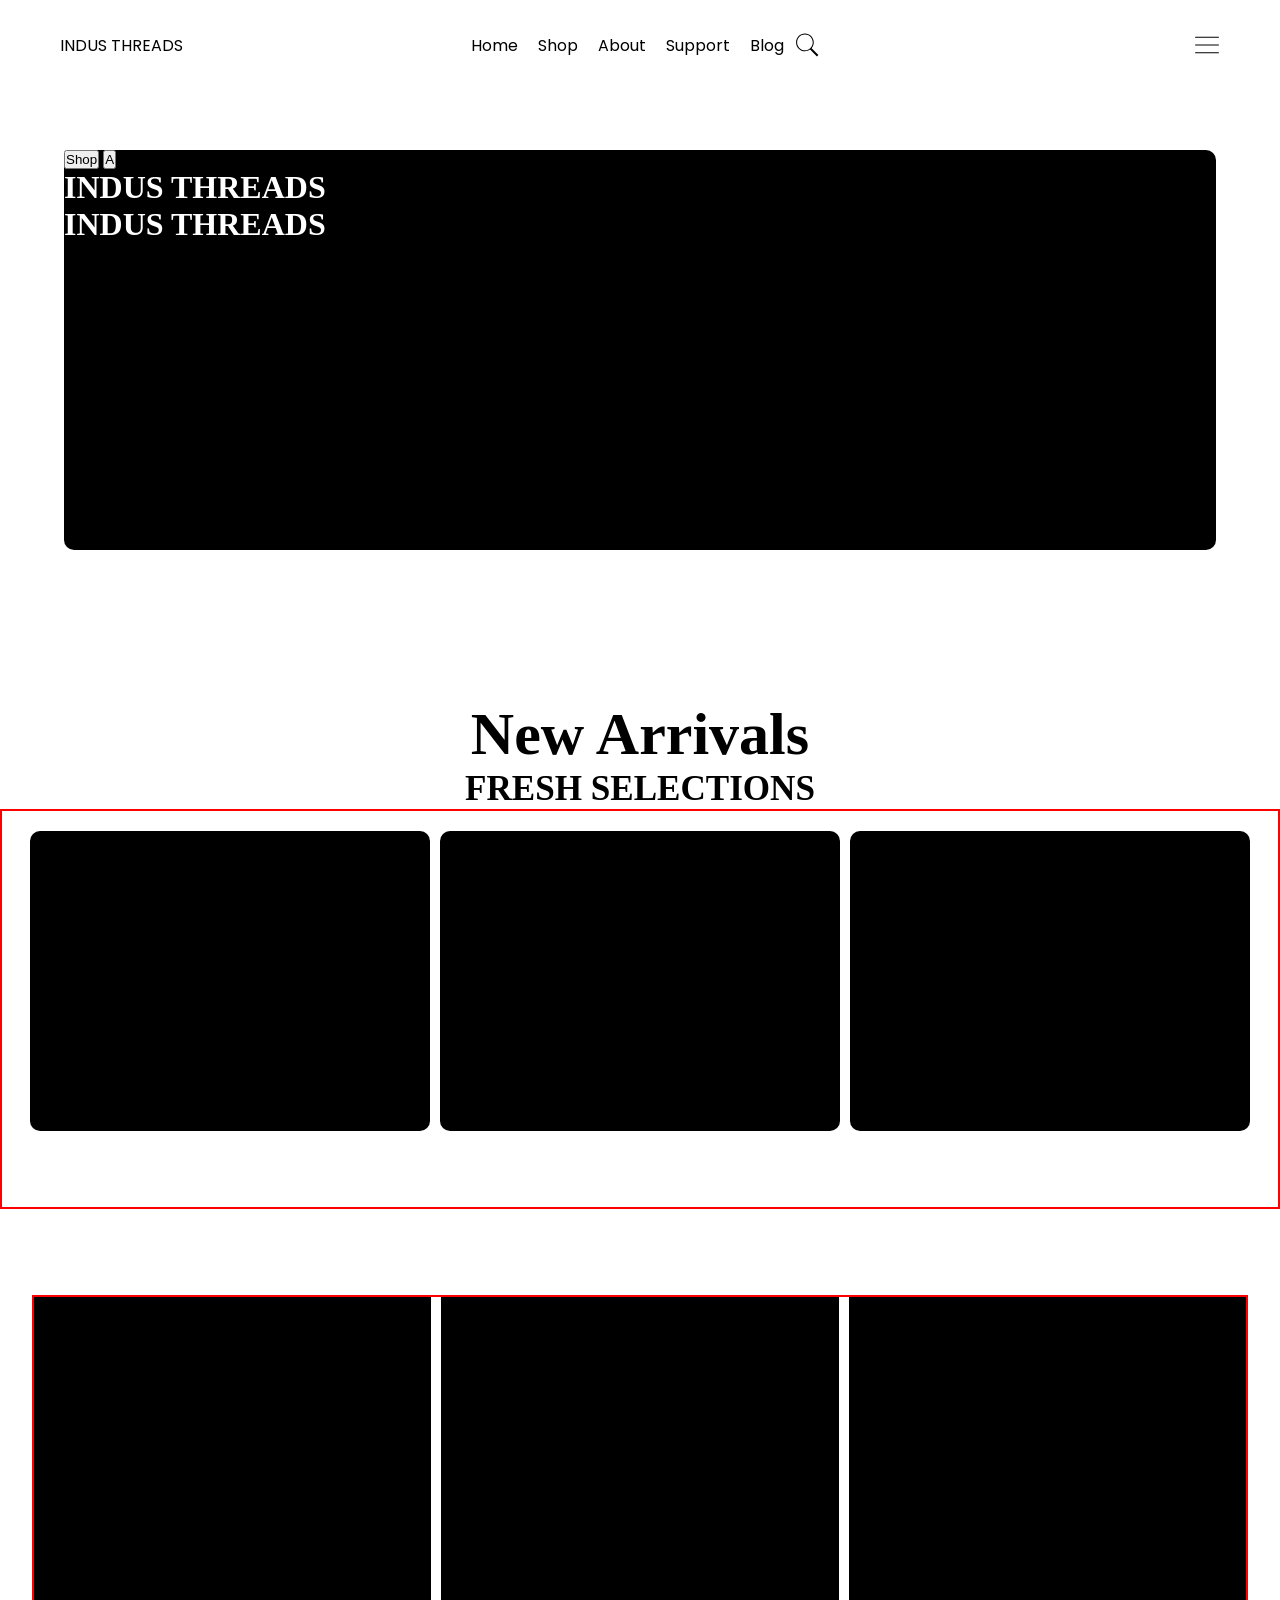
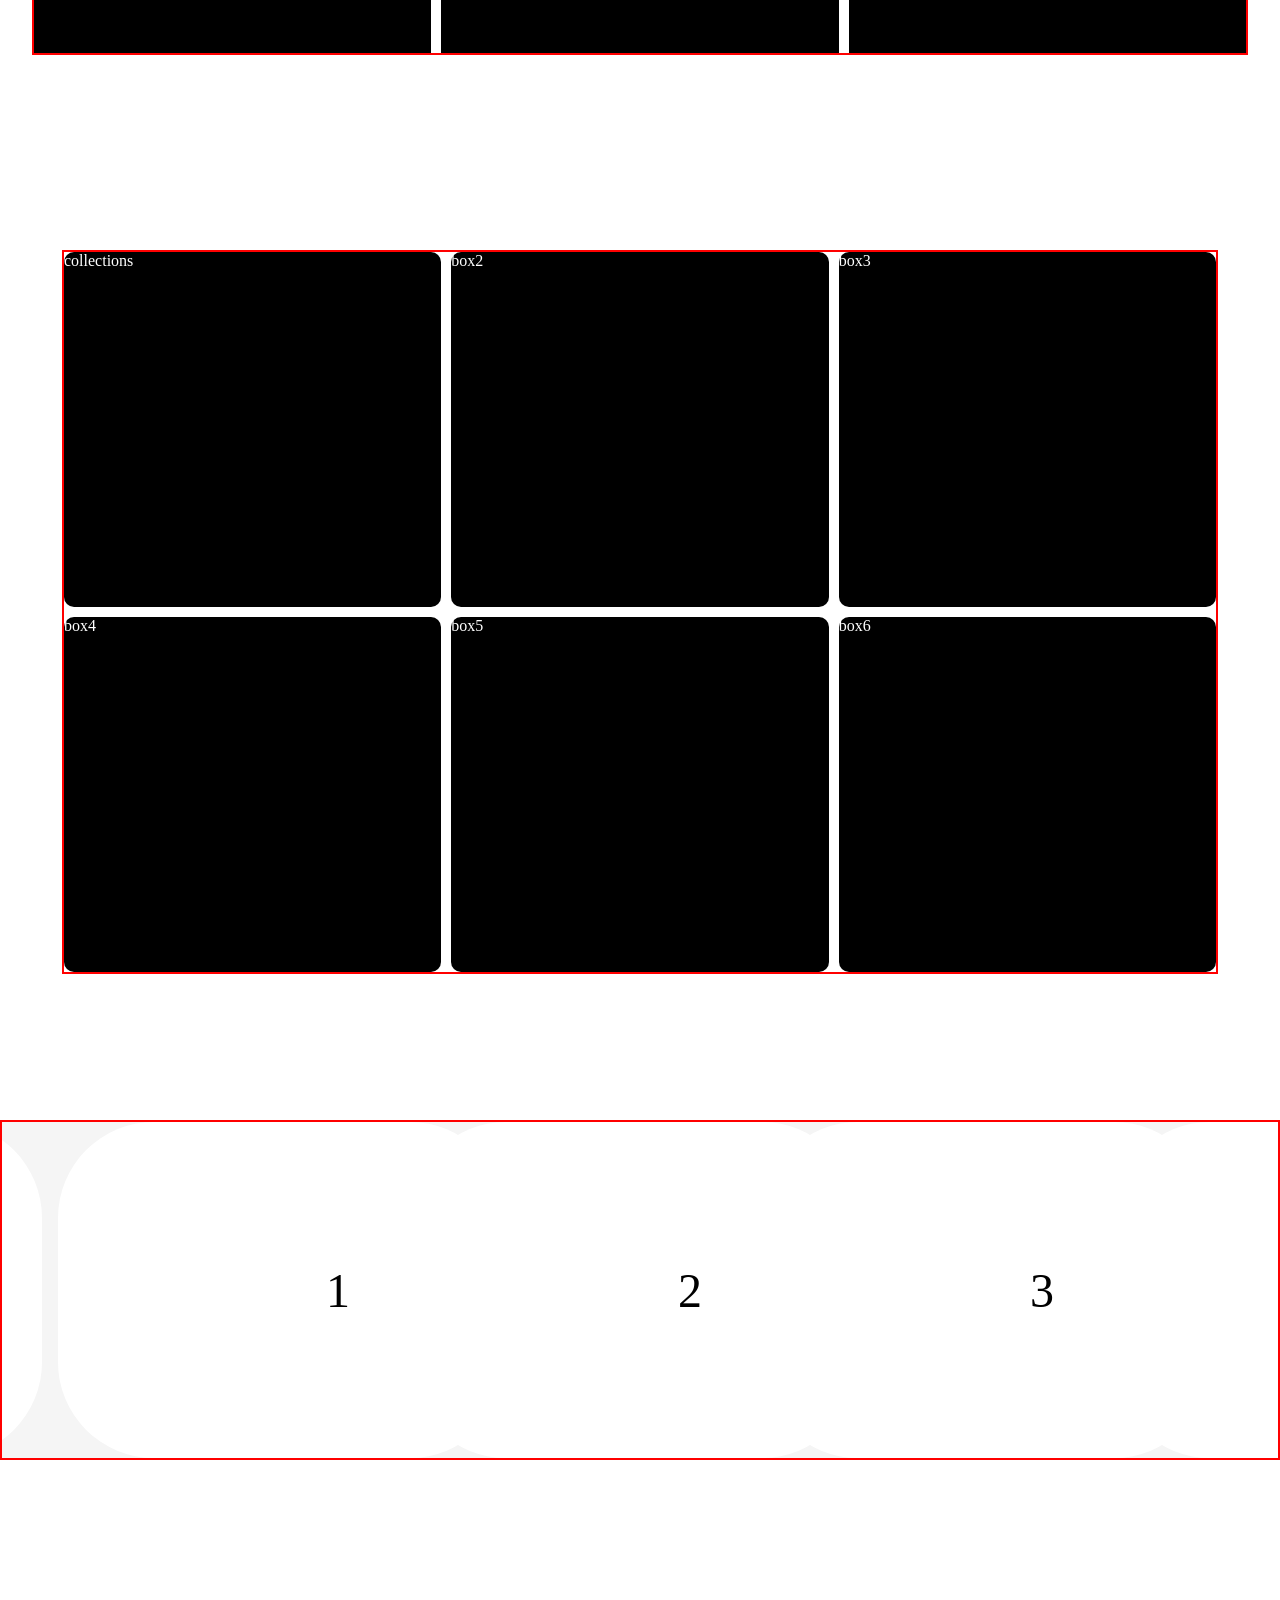
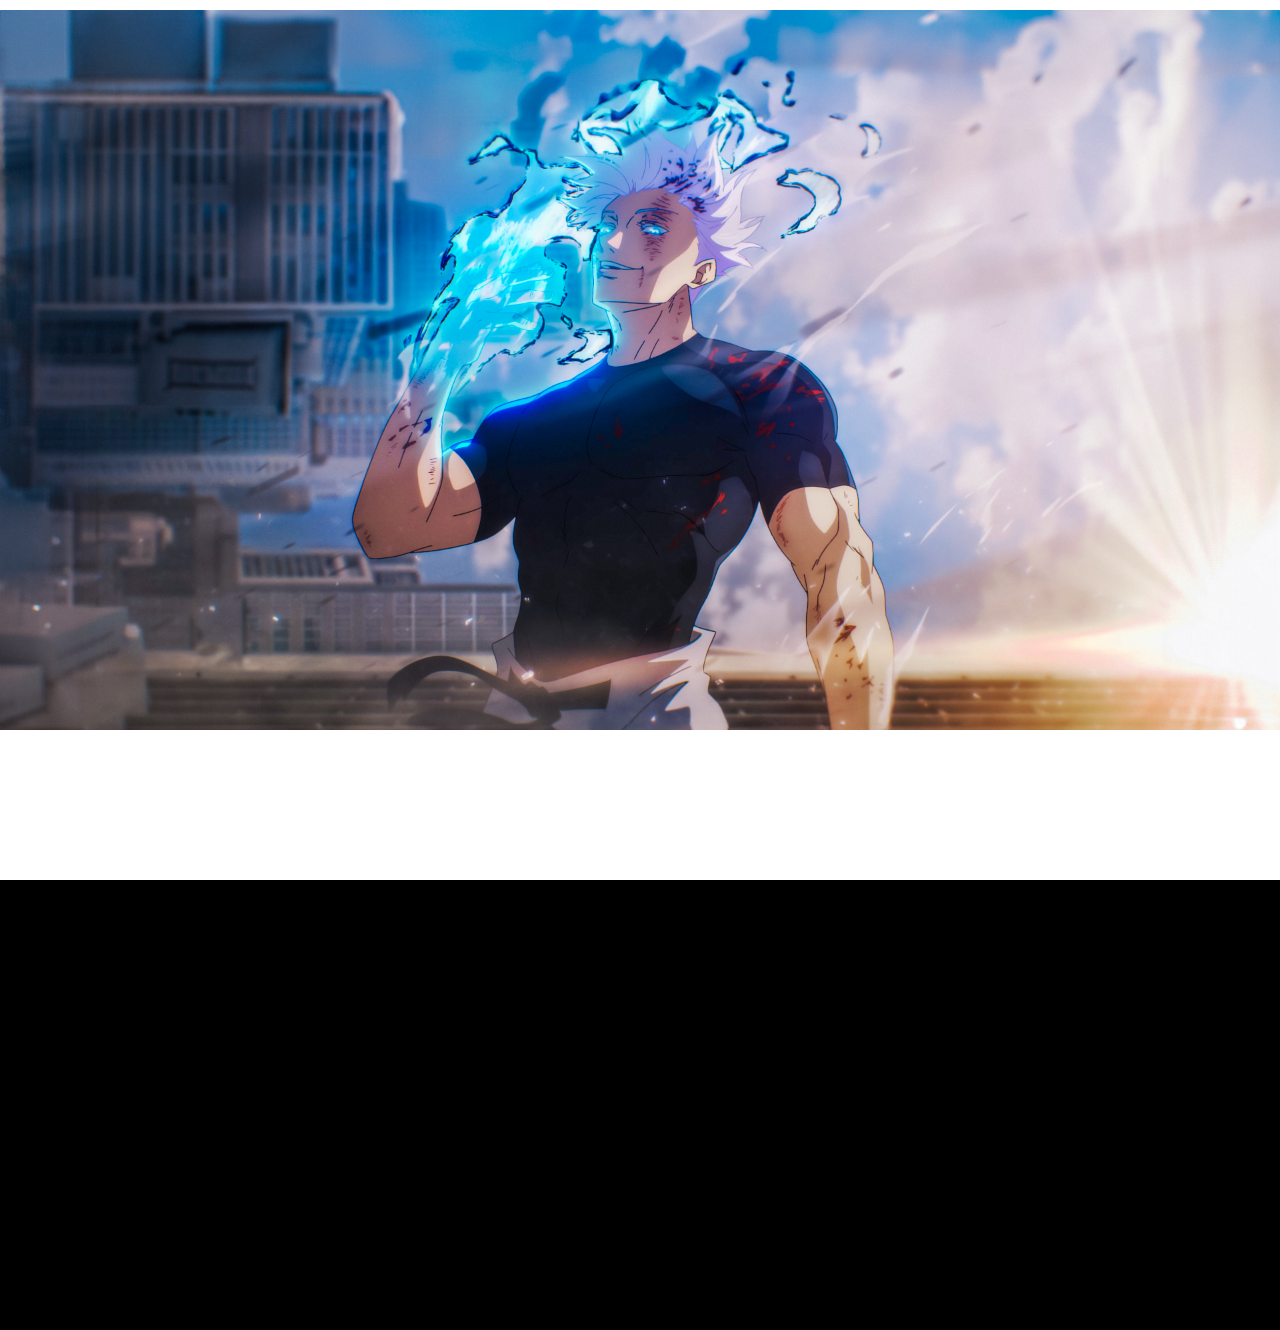
<file: index.html>
<!DOCTYPE html>
<html lang="en">

<head>
    <meta charset="UTF-8">
    <meta name="viewport" content="width=device-width, initial-scale=1.0">
    <title>INDUS THREADS</title>
    <link rel="stylesheet" href="home.css">
</head>

<body>
    <!-- navbar -->

    <nav>
        <ul class="sidebar">
            <li onclick=hidesidebar()>
                <a href="index.html">
                    <svg xmlns="http://www.w3.org/2000/svg" x="0px" y="0px" width="26"
                        height="26" viewBox="0 0 50 50">
                        <path
                            d="M 3 9 A 1.0001 1.0001 0 1 0 3 11 L 47 11 A 1.0001 1.0001 0 1 0 47 9 L 3 9 z M 3 24 A 1.0001 1.0001 0 1 0 3 26 L 47 26 A 1.0001 1.0001 0 1 0 47 24 L 3 24 z M 3 39 A 1.0001 1.0001 0 1 0 3 41 L 47 41 A 1.0001 1.0001 0 1 0 47 39 L 3 39 z">
                        </path>
                    </svg>
                </a>
            </li>
            <li><a href="index.html">Home</a></li>
            <li><a href="shop.html">Shop</a></li>
            <li><a href="about.html">About</a></li>
            <li><a href="support.html">Support</a></li>
            <li><a href="blog.html">Blog</a></li>


        </ul>
        <ul class="topbar">
            <li class="logo"><a href="index.html">INDUS THREADS</a></li>
            <li class="hideonMobile"><a href="index.html">Home</a></li>
            <li class="hideonMobile"><a href="shop.html">Shop</a></li>
            <li class="hideonMobile"><a href="about.html">About</a></li>
            <li class="hideonMobile"><a href="support.html">Support</a></li>
            <li class="hideonMobile"><a href="blog.html">Blog</a></li>
            <li ><button class=" button"><svg xmlns="http://www.w3.org/2000/svg" x="0px" y="0px"
                        width="26" height="26" viewBox="0 0 50 50">
                        <path
                            d="M 21 3 C 11.622998 3 4 10.623005 4 20 C 4 29.376995 11.622998 37 21 37 C 24.712383 37 28.139151 35.791079 30.9375 33.765625 L 44.085938 46.914062 L 46.914062 44.085938 L 33.886719 31.058594 C 36.443536 28.083 38 24.223631 38 20 C 38 10.623005 30.377002 3 21 3 z M 21 5 C 29.296122 5 36 11.703883 36 20 C 36 28.296117 29.296122 35 21 35 C 12.703878 35 6 28.296117 6 20 C 6 11.703883 12.703878 5 21 5 z">
                        </path>
                    </svg></button></li>
            <li class="menu"  onclick= showSidebar() >
                <a href="">
                    <svg xmlns="http://www.w3.org/2000/svg" x="0px" y="0px" width="26"
                        height="26" viewBox="0 0 50 50">
                        <path
                            d="M 3 9 A 1.0001 1.0001 0 1 0 3 11 L 47 11 A 1.0001 1.0001 0 1 0 47 9 L 3 9 z M 3 24 A 1.0001 1.0001 0 1 0 3 26 L 47 26 A 1.0001 1.0001 0 1 0 47 24 L 3 24 z M 3 39 A 1.0001 1.0001 0 1 0 3 41 L 47 41 A 1.0001 1.0001 0 1 0 47 39 L 3 39 z">
                        </path>
                    </svg>
                </a>
            </li>

        </ul>
    </nav>
    <!-- old nav baar below not responsive as above one but looks cool -->
    <!-- <div class="navbar  ">
        <a class="page logo" href="home.html">INDUS THREADS</a>
        <a class="page  " href="home.html">Home</a>
        <a class="page " href="shop.html">Shop</a>
        <a class="page " href="About.html">About</a>
        <a class="page " href="Support.html">Support</a>
        <a class="page " href="Blog.html">Blog</a>
        <button class="search">search</button>
    </div> -->


    <!-- main -->
    <div class="main ">
        <button>Shop</button>
        <button>A</button>
        <h1>INDUS THREADS</h1>
        <h1>INDUS THREADS</h1>
    </div>
    <!-- new arrivals -->
    <div class="new section">
        <h1>New Arrivals</h1>
        <h3>FRESH SELECTIONS </h3>
        <div class="grid">
            <div class="item "></div>
            <div class="item "></div>
            <div class="item "></div>
        </div>
    </div>
    <!-- about section -->
    <div class="about section">
        <div class="grid2">
            <div class="txt">HELLO</div>
            <div class="txt">WORLD</div>
            <div class="txt">!</div>
        </div>
    </div>

    <!-- collection -->
    <div class="curation section">
        <div class="grid3">

            <div class="collections section">collections</div>
            <div class="collections section">box2</div>
            <div class="collections section">box3</div>
            <div class="collections section">box4</div>
            <div class="collections section">box5</div>
            <div class="collections section">box6</div>
        </div>

        <!-- reviews -->

    </div>
    <div class="carousel section">
        <div class="group">
            <div class="card">1</div>
            <div class="card">2</div>
            <div class="card">3</div>
            <div class="card">4</div>
            <div class="card">5</div>
            <div class="card">6</div>
        </div>
        <div class="group">
            <div class="card">1</div>
            <div class="card">2</div>
            <div class="card">3</div>
            <div class="card">4</div>
            <div class="card">5</div>
            <div class="card">6</div>
        </div>
    </div>

    <!-- some more bragging -->
    <div class="banner section">
        
    </div>
    <footer>
        <div class="footer">
            
        </div>
    </footer>

    <script>
        function showSidebar(){
            event.preventDefault();
            const sidebar=document.querySelector(".sidebar");
            sidebar.style.display="flex";
        }
        function hidesidebar(){
            event.preventDefault();
            const sidebar=document.querySelector(".sidebar");
            sidebar.style.display="none ";
        }
    </script>
</body>

</html>
</file>
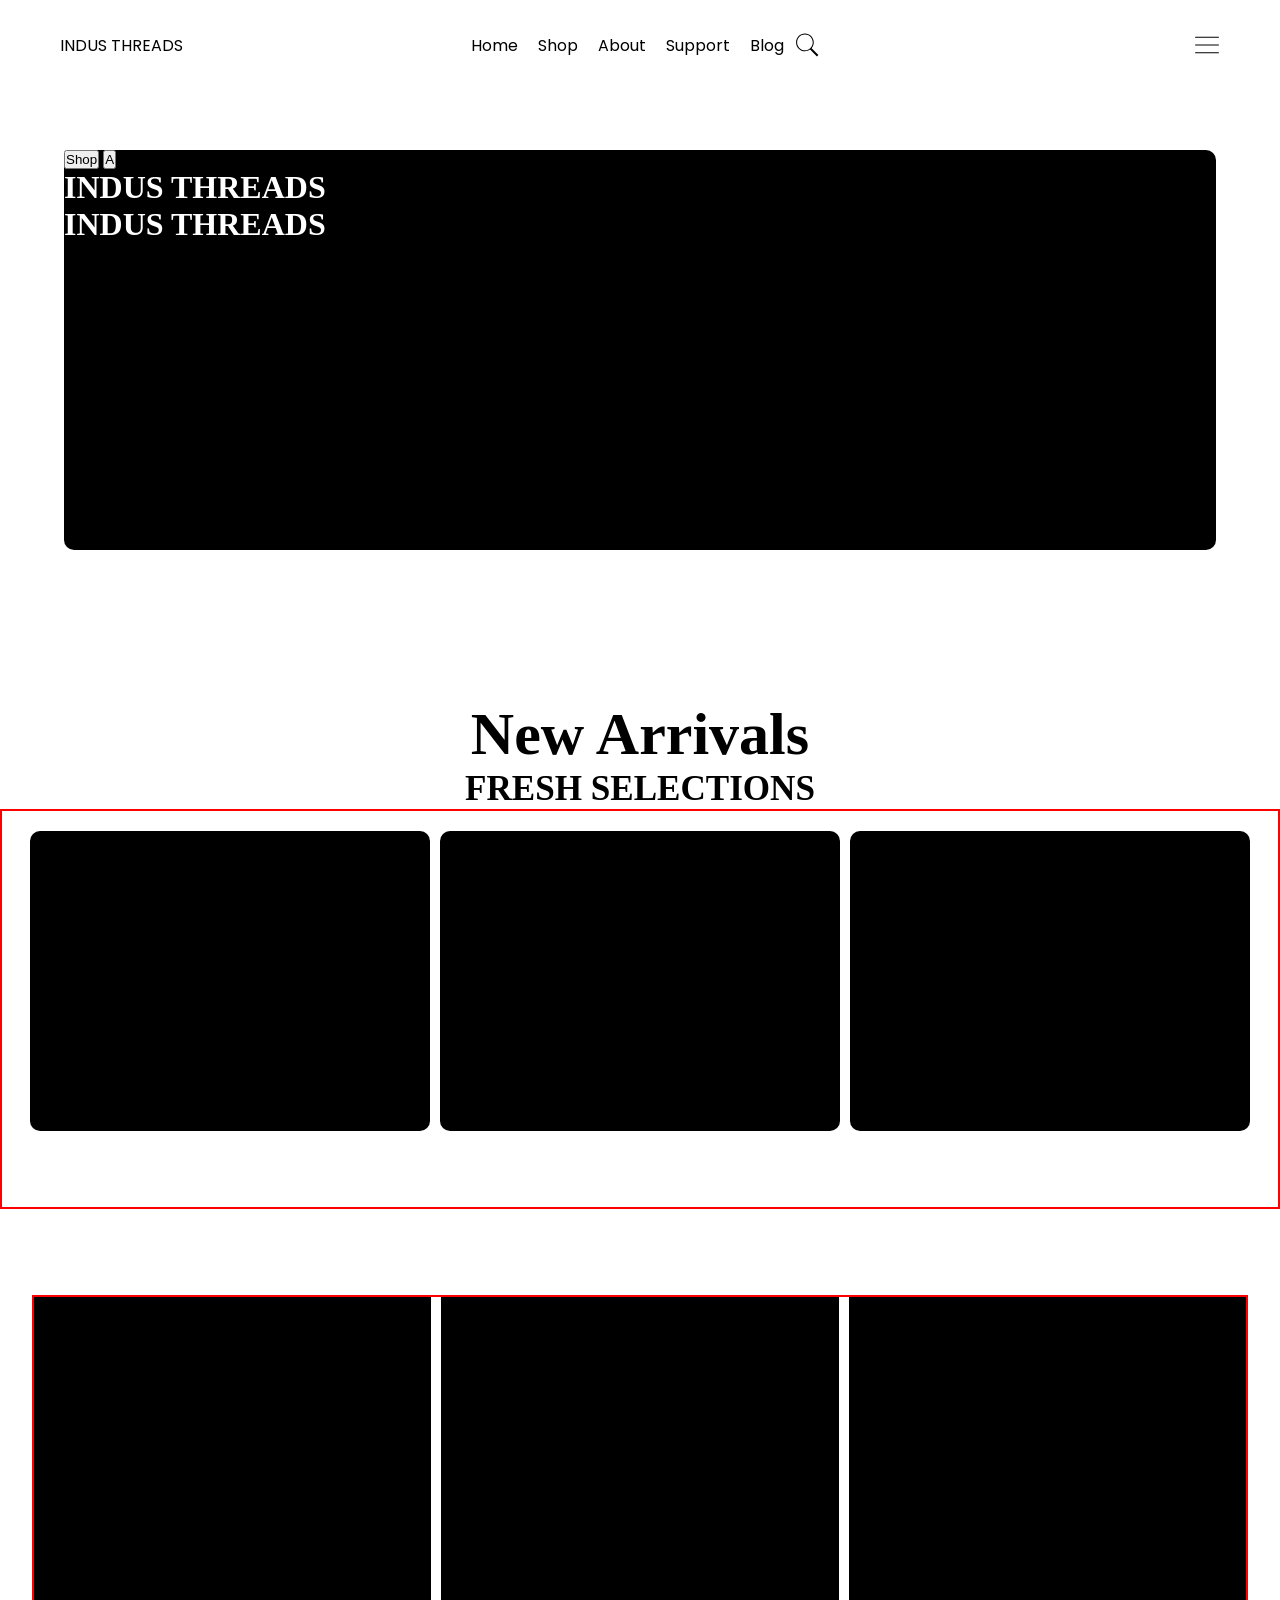
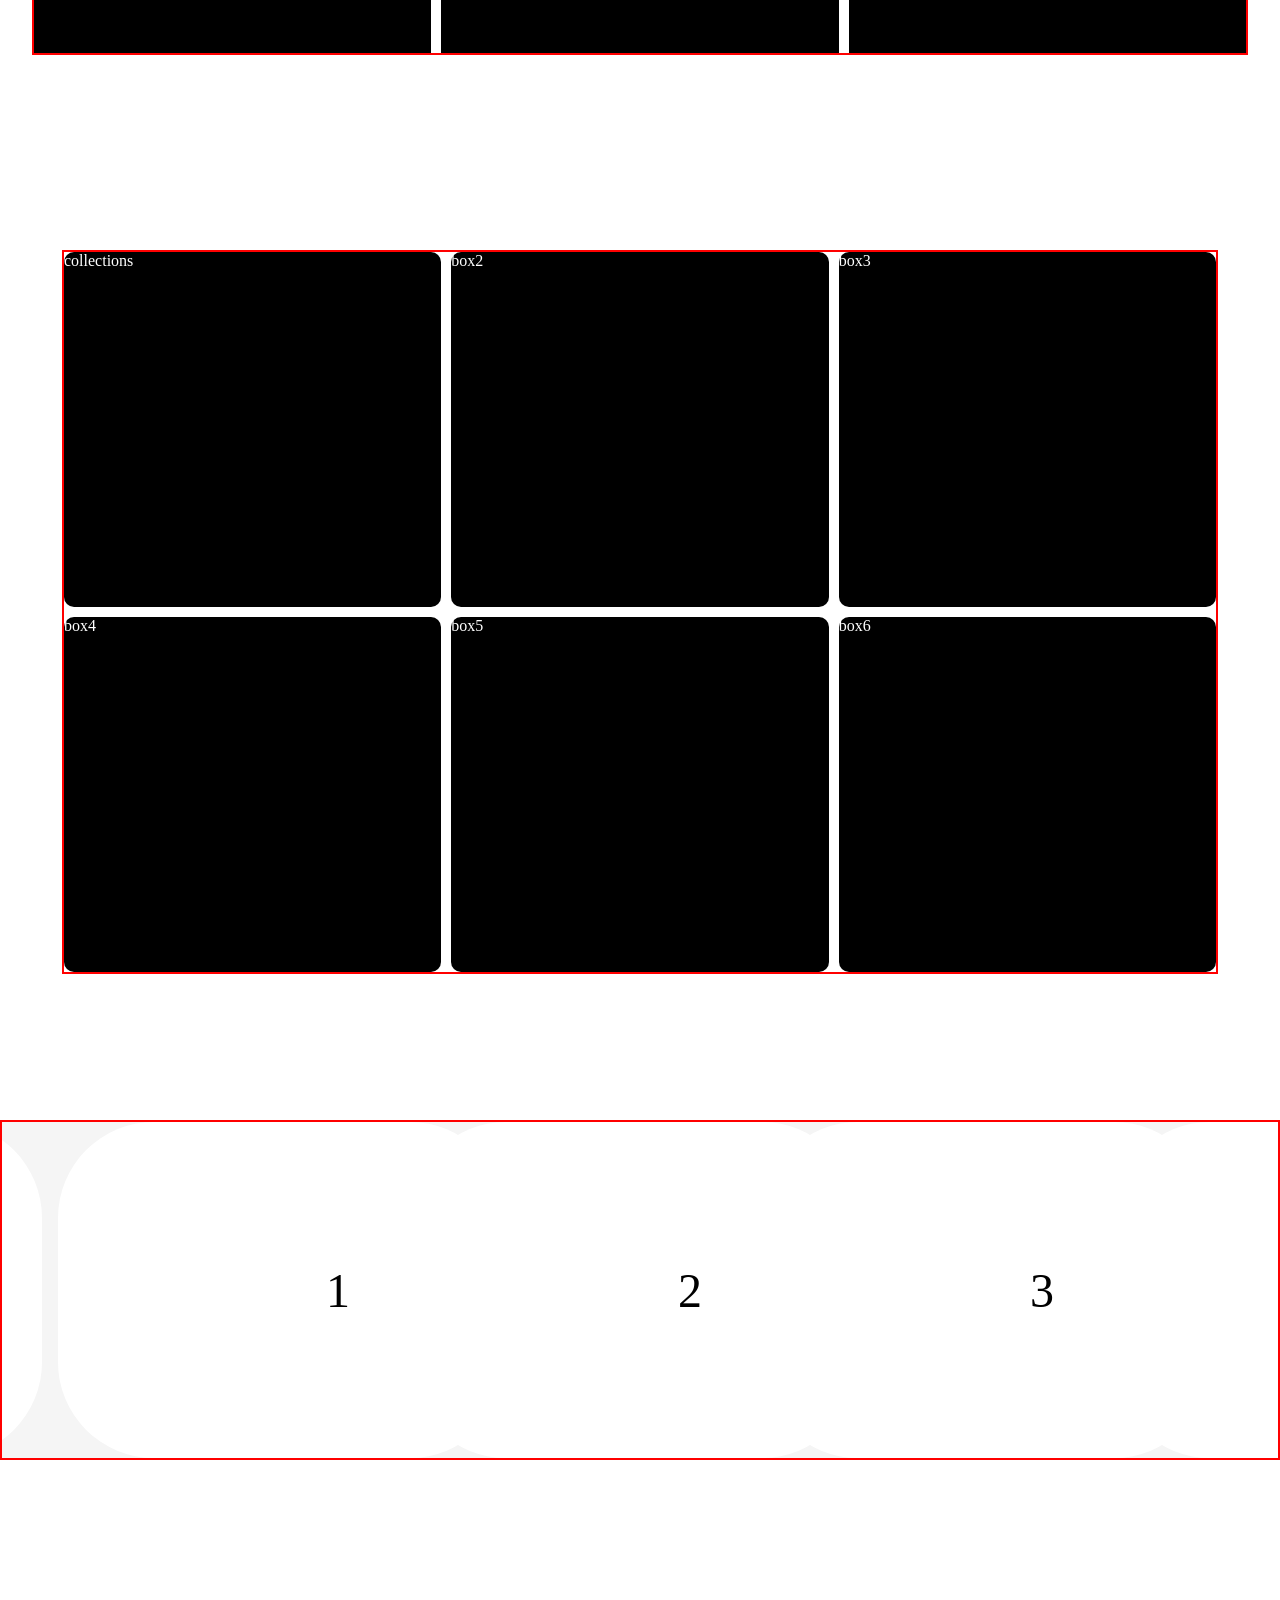
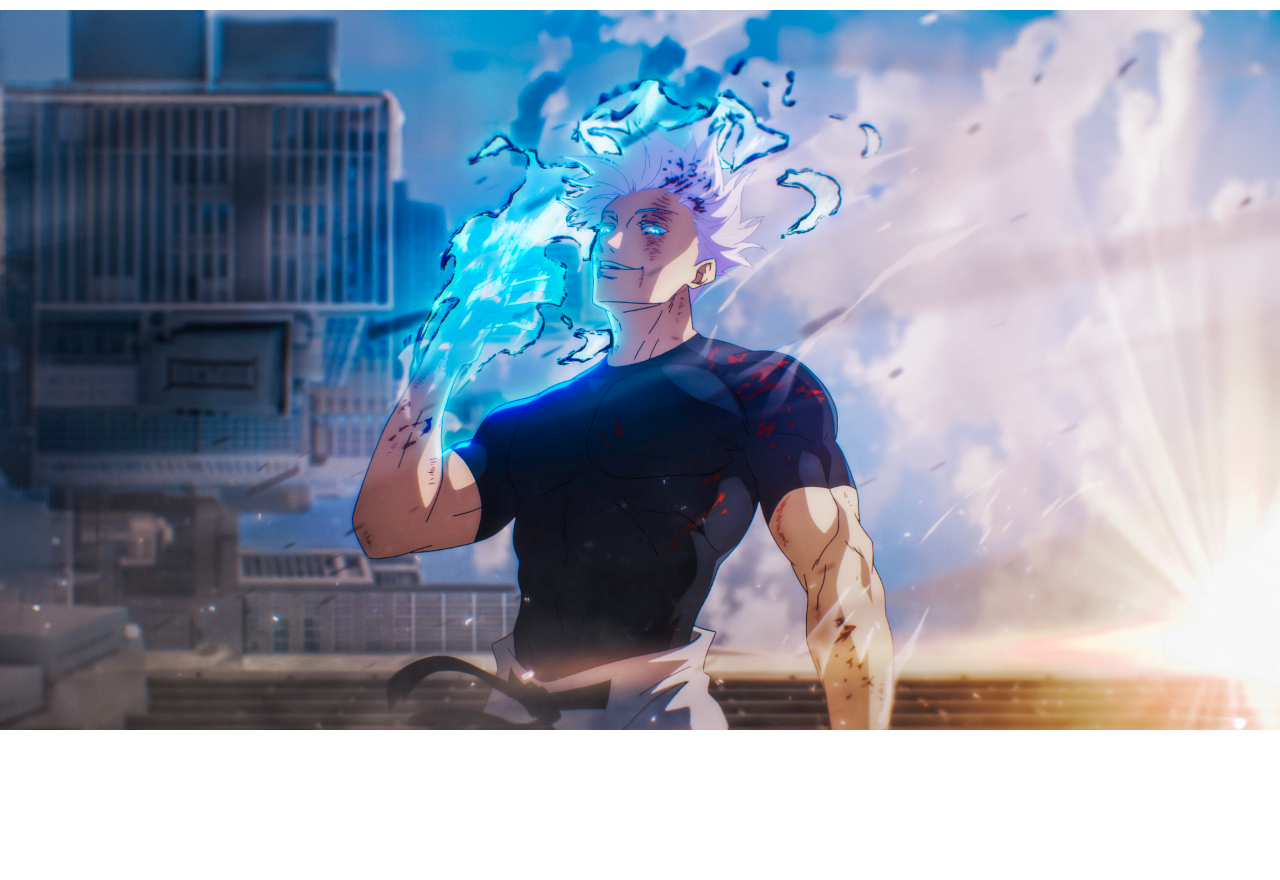
<file: home.html>
<!DOCTYPE html>
<html lang="en">

<head>
    <meta charset="UTF-8">
    <meta name="viewport" content="width=device-width, initial-scale=1.0">
    <title>INDUS THREADS</title>
    <link rel="stylesheet" href="home.css">
</head>

<body>
    <!-- navbar -->

    <nav>
        <ul class="sidebar">
            <!-- <li onclick=hidesidebar()>
                <a href="home.html">
                    <svg xmlns="http://www.w3.org/2000/svg" x="0px" y="0px" width="26"
                        height="26" viewBox="0 0 50 50">
                        <path
                            d="M 3 9 A 1.0001 1.0001 0 1 0 3 11 L 47 11 A 1.0001 1.0001 0 1 0 47 9 L 3 9 z M 3 24 A 1.0001 1.0001 0 1 0 3 26 L 47 26 A 1.0001 1.0001 0 1 0 47 24 L 3 24 z M 3 39 A 1.0001 1.0001 0 1 0 3 41 L 47 41 A 1.0001 1.0001 0 1 0 47 39 L 3 39 z">
                        </path>
                    </svg>
                </a>
            </li> -->
            <li><a href="home.html">Home</a></li>
            <li><a href="shop.html">Shop</a></li>
            <li><a href="about.html">About</a></li>
            <li><a href="support.html">Support</a></li>
            <li><a href="blog.html">Blog</a></li>


        </ul>
        <ul class="topbar">
            <li class="logo"><a href="home.html">INDUS THREADS</a></li>
            <li class="hideonMobile"><a href="home.html">Home</a></li>
            <li class="hideonMobile"><a href="shop.html">Shop</a></li>
            <li class="hideonMobile"><a href="about.html">About</a></li>
            <li class="hideonMobile"><a href="support.html">Support</a></li>
            <li class="hideonMobile"><a href="blog.html">Blog</a></li>
            <li ><button class=" button"><svg xmlns="http://www.w3.org/2000/svg" x="0px" y="0px"
                        width="26" height="26" viewBox="0 0 50 50">
                        <path
                            d="M 21 3 C 11.622998 3 4 10.623005 4 20 C 4 29.376995 11.622998 37 21 37 C 24.712383 37 28.139151 35.791079 30.9375 33.765625 L 44.085938 46.914062 L 46.914062 44.085938 L 33.886719 31.058594 C 36.443536 28.083 38 24.223631 38 20 C 38 10.623005 30.377002 3 21 3 z M 21 5 C 29.296122 5 36 11.703883 36 20 C 36 28.296117 29.296122 35 21 35 C 12.703878 35 6 28.296117 6 20 C 6 11.703883 12.703878 5 21 5 z">
                        </path>
                    </svg></button></li>
            <li class="menu"  onclick= showSidebar() >
                <a href="">
                    <svg xmlns="http://www.w3.org/2000/svg" x="0px" y="0px" width="26"
                        height="26" viewBox="0 0 50 50">
                        <path
                            d="M 3 9 A 1.0001 1.0001 0 1 0 3 11 L 47 11 A 1.0001 1.0001 0 1 0 47 9 L 3 9 z M 3 24 A 1.0001 1.0001 0 1 0 3 26 L 47 26 A 1.0001 1.0001 0 1 0 47 24 L 3 24 z M 3 39 A 1.0001 1.0001 0 1 0 3 41 L 47 41 A 1.0001 1.0001 0 1 0 47 39 L 3 39 z">
                        </path>
                    </svg>
                </a>
            </li>

        </ul>
    </nav>
    <!-- old nav baar below not responsive as above one but looks cool -->
    <!-- <div class="navbar  ">
        <a class="page logo" href="home.html">INDUS THREADS</a>
        <a class="page  " href="home.html">Home</a>
        <a class="page " href="shop.html">Shop</a>
        <a class="page " href="About.html">About</a>
        <a class="page " href="Support.html">Support</a>
        <a class="page " href="Blog.html">Blog</a>
        <button class="search">search</button>
    </div> -->


    <!-- main -->
    <div class="main ">
        <button>Shop</button>
        <button>A</button>
        <h1>INDUS THREADS</h1>
        <h1>INDUS THREADS</h1>
    </div>
    <!-- new arrivals -->
    <div class="new section">
        <h1>New Arrivals</h1>
        <h3>FRESH SELECTIONS </h3>
        <div class="grid">
            <div class="item "></div>
            <div class="item "></div>
            <div class="item "></div>
        </div>
    </div>
    <!-- about section -->
    <div class="about section">
        <div class="grid2">
            <div class="txt">HELLO</div>
            <div class="txt">WORLD</div>
            <div class="txt">!</div>
        </div>
    </div>

    <!-- collection -->
    <div class="curation section">
        <div class="grid3">

            <div class="collections section">collections</div>
            <div class="collections section">box2</div>
            <div class="collections section">box3</div>
            <div class="collections section">box4</div>
            <div class="collections section">box5</div>
            <div class="collections section">box6</div>
        </div>

        <!-- reviews -->

    </div>
    <div class="carousel section">
        <div class="group">
            <div class="card">1</div>
            <div class="card">2</div>
            <div class="card">3</div>
            <div class="card">4</div>
            <div class="card">5</div>
            <div class="card">6</div>
        </div>
        <div class="group">
            <div class="card">1</div>
            <div class="card">2</div>
            <div class="card">3</div>
            <div class="card">4</div>
            <div class="card">5</div>
            <div class="card">6</div>
        </div>
    </div>

    <!-- some more bragging -->
    <div class="banner section">
        
        
    </div>


    <script>
        function showSidebar(){
            event.preventDefault();
            const sidebar=document.querySelector(".sidebar");
            sidebar.style.display="flex";
        }
        function hidesidebar(){
            event.preventDefault();
            const sidebar=document.querySelector(".sidebar");
            sidebar.style.display="none ";
        }
    </script>
</body>

</html>
</file>
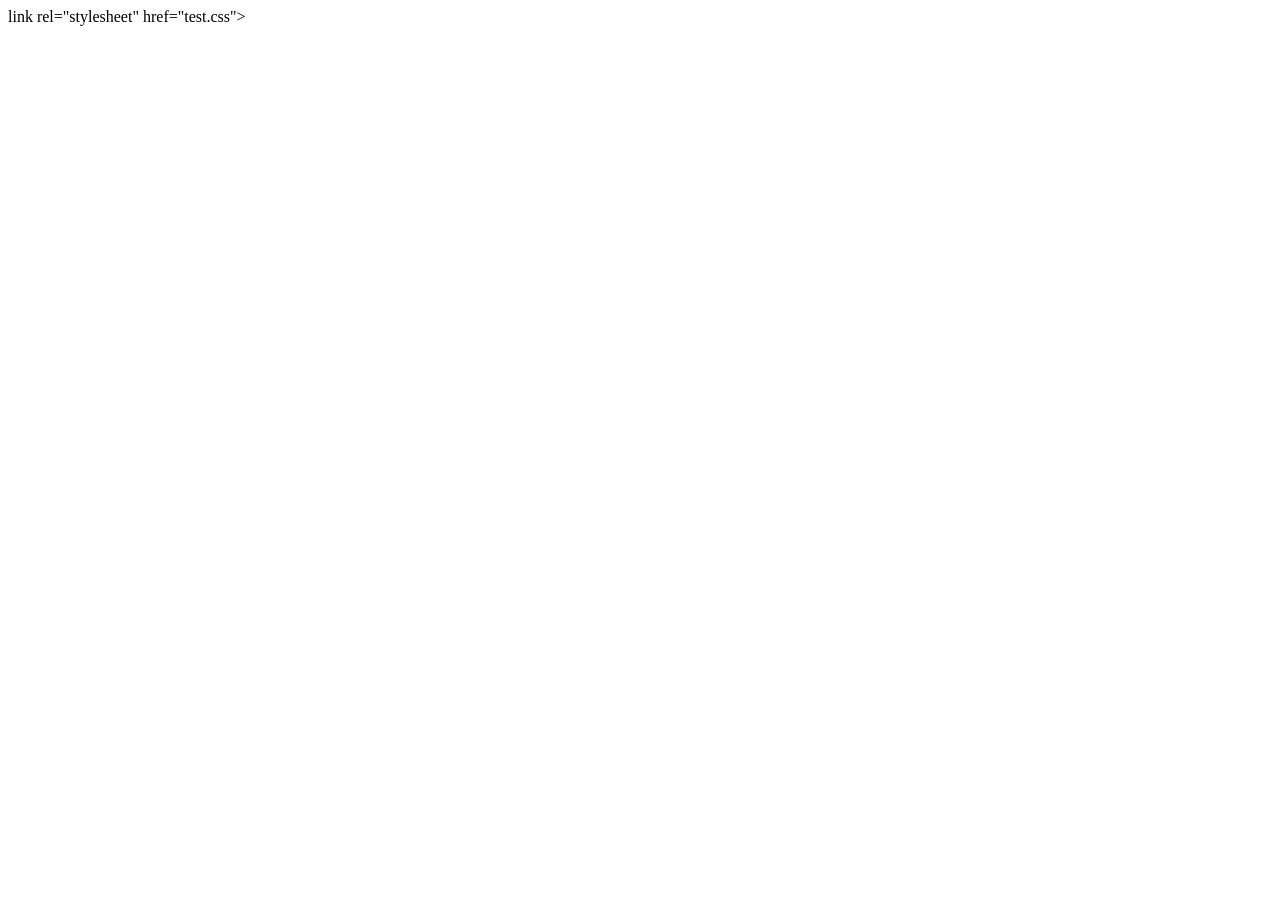
<file: test.html>
<!DOCTYPE html>
<html lang="en">
<head>
    <meta charset="UTF-8">
    <meta name="viewport" content="width=device-width, initial-scale=1.0">
    <title>Document</title>
    link rel="stylesheet" href="test.css">
</head>
<body>
    <section></section>
    <section></section>
    <section></section>
    <section></section>
    <section></section>
</body>
</html>
</file>
<file: home.css>
@import url('https://fonts.googleapis.com/css2?family=Poppins:ital,wght@0,100;0,200;0,300;0,400;0,500;0,600;0,700;0,800;0,900;1,100;1,200;1,300;1,400;1,500;1,600;1,700;1,800;1,900&display=swap');

/* font family import links are above */

:root{
    --primary-color: #FfFFFF;
    --secondary-color: #000000;
}
html{
overflow-y: scroll;
    
  /* This activates snapping along the vertical axis */
  scroll-snap-type: y proximity; 
  scroll-padding-top: 15vh; /* Adjust this value to match the height of your fixed navbar */
  scroll-behavior: smooth;
  /* Optional: Makes the glide feel smoother */

}
html::-webkit-scrollbar {
  display: none; /* Hide scrollbar for Chrome, Safari and Opera */
}

body{
    min-height: 100vh;
}
.section{
    scroll-snap-align: start;
    scroll-behavior: smooth;

}
*{
    margin: 0;
    padding: 0;
}


nav ul{
    position: fixed;
    top: 0;
    width: 100%;
    list-style: none;
    display: flex;
    align-items: center;
    justify-content: center;
    background-color: var(--primary-color);z-index: 1000;

}
nav ul li{
    height:10vh; 
    display: flex;
    align-items: center;
    justify-content: center;
    
}
nav a{
    height: 100%;
    padding:0 10px;
    text-decoration: none;
    display: flex;
    justify-content: center;
    align-items: center;
    color: var(--secondary-color);
    font-family: "Poppins", sans-serif;
    font-weight: 400;
    font-style: normal;
}





.button{
    height: 100%;
    background-color: transparent;
    border: none;
    text-decoration: none;
    display: flex;
    justify-content: center;
    align-items: center;
    /* color: var(--secondary-color); */
}

.logo{
position: absolute;
 left: 50px; 
}



.sidebar{
    position: fixed;
    top: 0;
    right: 0;
    height: 100vh;
    width:250px;
    z-index: 1000;
    box-shadow: -2px 0 5px rgba(0, 0, 0, 0.5);
    display: none;
    flex-direction: column;
    align-items: flex-start;
    justify-content:flex-start;
}
.sidebar li{
    width: 100%;
} 

.menu{
    position: absolute;
    right: 50px;
} 

/* .navbar{
    position: fixed;
    top: 0;
    width: 100%;
    height:10vh;
    background-color: var(--primary-color);
    display: flex;
    justify-content: center;
    align-items: center;
    gap: 10px;
}*/

.main{
    margin: 150px auto;
    width: 90vw;
    height: 400px;
    background-color: var(--secondary-color);
    
    border-radius: 10px;
    color: var(--primary-color);
}

.new{
    text-align: center;
    margin:auto;
    height: 550px;
    width: 100%;
    background-color: var(--primary-color);
    color: var(--secondary-color);
    box-sizing: border-box;
    font-size: 30px;
}
.grid{
   
    border:2px solid rgb(255, 0, 0);
    margin:  auto;
    height: 400px;
    width: 100%;
    display: grid;
    justify-content: center;  
    grid-template-columns: 400px 400px 400px;
    grid-template-rows: 300px ;
    gap: 10px;
    padding: 20px;
    box-sizing: border-box;
    
}
.item{
    background-color: var(--secondary-color);
    border-radius: 10px;
}

.about{
    margin: auto;
    height:50vh;
    width: 100%;
    background-color: var(--primary-color); 
    DISPLAY: flex;
    justify-content: center; 
}
.grid2{
    border:2px solid rgb(255, 0, 0);
    margin:  auto;
    height: 40VH;
    width: 95%;
    display: grid;
    justify-content: center;  
    grid-template-columns: 1fr 1fr 1fr ;
    grid-template-rows: 1fr ;
    gap: 10px;
    padding: 0px;
    box-sizing: border-box;
}
.txt{
    background-color: var(--secondary-color);
}

.curation{
    margin: 150px auto;
    width: 100%;
    height: 80vh;
    background-color: var(--primary-color);
    display: flex;
    justify-content: center;
    
}
.grid3{
    border:2px solid rgb(255, 0, 0);
    margin:  auto;
    height: 80vh;
    width: 90%;
    display: grid;
    grid-template-columns: 1fr 1fr 1fr ;
    grid-template-rows: 1fr 1fr ;
    gap : 10px;
    color: var(--primary-color);
}
.collections{
    background-color: var(--secondary-color);
    border-radius: 10px;
}

.carousel{
background-color: #F5F5F5;
   width: 100%;
   margin: 100px auto;
   border: 2px solid #ff0000;
   box-sizing: border-box;
   display: flex;
   overflow-x: auto;
   

}
.carousel::-webkit-scrollbar {
  display: none; /* Hide scrollbar for Chrome, Safari and Opera */
}
.group{
    display: flex;
    justify-content: center;
    align-items: center;
    gap:1em;
    padding-right:1em;
    animation:spin 10s linear infinite; 
}
.card{ 
    flex: 0 0 5em;
    height:5em;
    padding:1em;
    background-color: var(--primary-color);
    font-size: 3rem;
    border-radius: 2em;
    text-align: center;
    align-content: center;
}
@keyframes spin{
    from{translate:0;}
    to{translate:-100%;}
}


.banner{
    margin: 150px auto;
    width: 100%;
    height: 80vh;
    background-color: var(--secondary-color);
    background-image: url('gojo.png');
    background-size: cover;
    background-position: center;
}
.footer{
    
    margin-top: 150px ;
    width: 100%;
    height: 50vh;
    background-color: var(--secondary-color);
}
@media (max-width:800px){
    .hideonMobile{
        display: none;
    }
}
@media (max-width: 768px) {
    .main{
        margin:100px auto
    }
    .grid {
        height: 60vh; /* Allow height to adjust based on content */
        display: grid;
        margin:   auto ;
        
        grid-template-columns: 1fr; /* Stack items vertically on smaller screens */
        grid-template-rows: repeat(3, auto); /* Adjust rows for stacked layout */
    }
    .about{
        margin: 30vh auto;
        
    }
    .grid2 {
        display: grid;
        margin:   auto; /* Allow height to adjust based on content */
        grid-template-columns: 1fr; /* Stack items vertically on smaller screens */
        grid-template-rows: repeat(3,auto); /* Adjust rows for stacked layout */
    }
    .grid3{
        display: grid;
        margin: auto; /* Allow height to adjust based on content */
        grid-template-columns: 1fr 1fr; /* Stack items vertically on smaller screens */
        grid-template-rows: repeat(3, auto); /* Adjust rows for stacked layout */
    }
}
</file>
